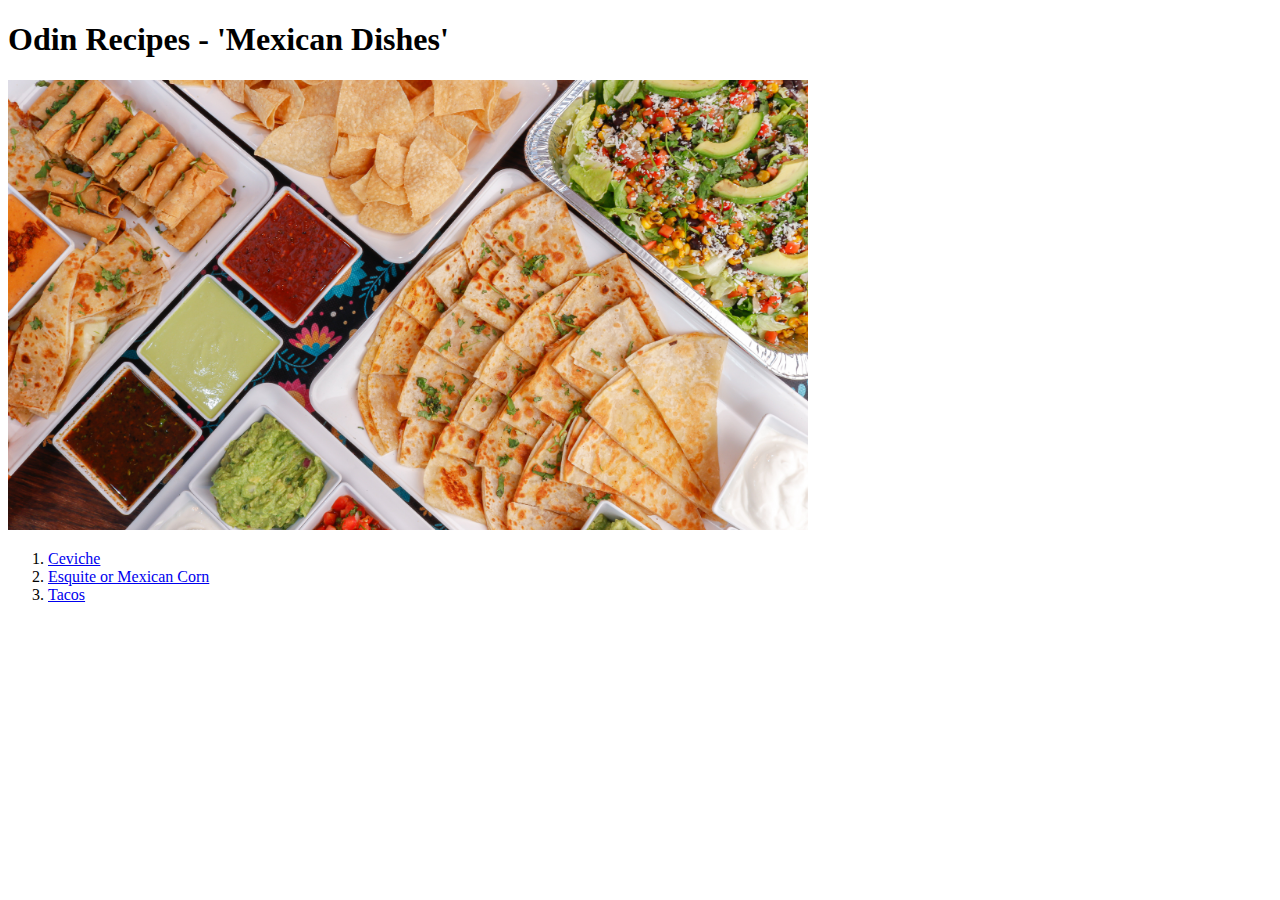
<file: index.html>
<!DOCTYPE html>
<html lang="en">
<head>
    <meta charset="UTF-8">
    <meta name="viewport" content="width=device-width, initial-scale=1.0">
    <title>The ODIN Recipes</title>
    <link rel="stylesheet" href="style.css">
</head>
<body>
    <h1 id='header'>Odin Recipes - 'Mexican Dishes'</h1>
    <img id='picture1'src="./images/food.jpg" alt="a tray of food" style="width:800px;height:450px;">
    <div class="list">
        <ol>
            <li><a href="recipes/ceviche.html" target="_blank">Ceviche</a></li>
            <li><a href="recipes/esquite.html" target="_blank">Esquite or Mexican Corn</a></li>
            <li><a href="recipes/tacos.html" target="_blank">Tacos</a></li>
        </ol>
    </div>
</body>
</html>
</file>
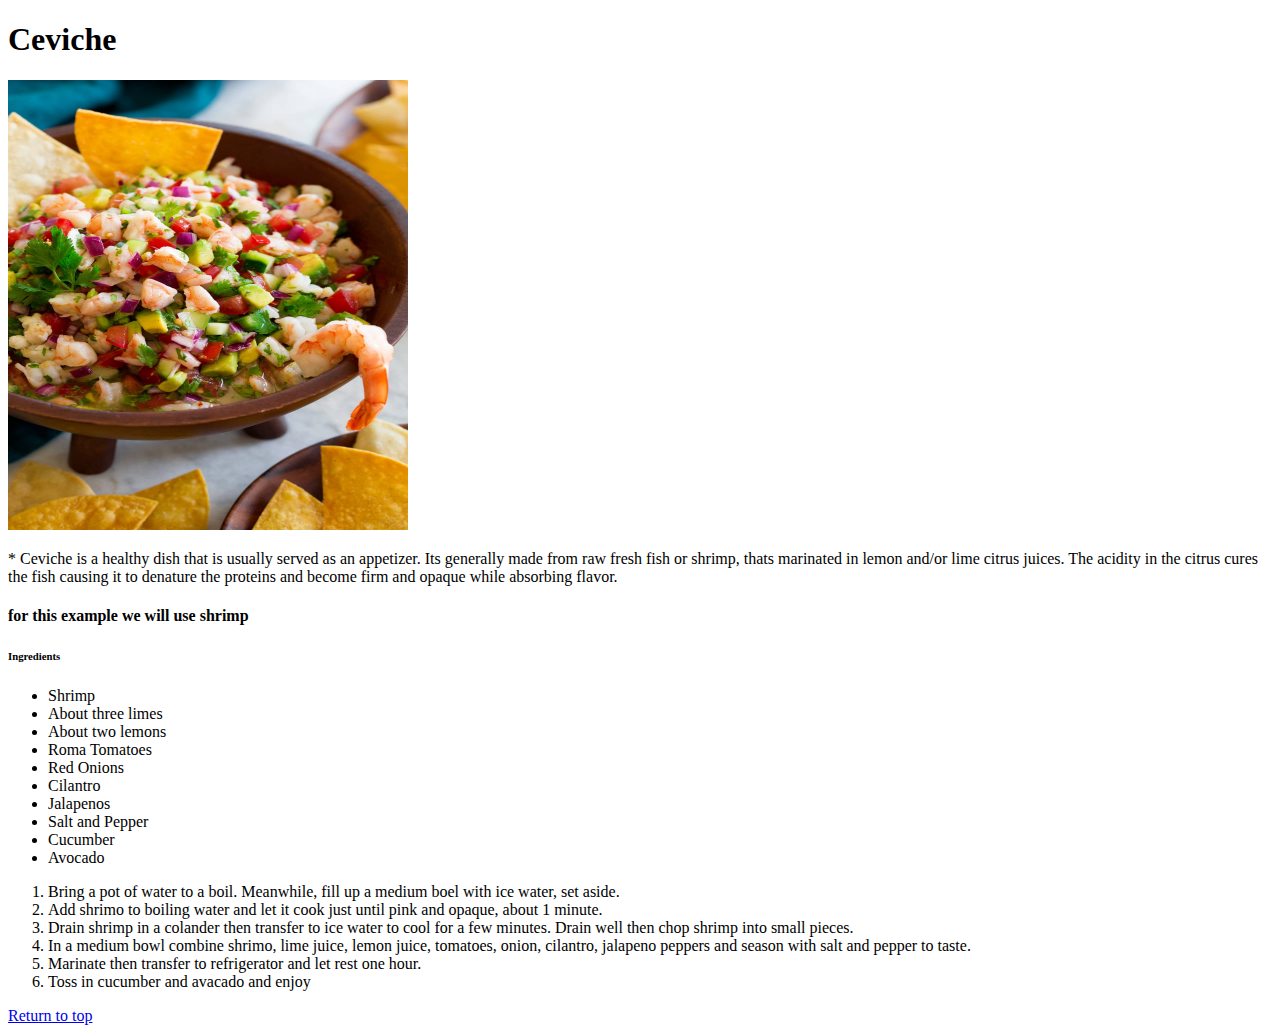
<file: recipes/ceviche.html>
<!DOCTYPE html>
<html lang="en">
<head>
    <meta charset="UTF-8">
    <meta name="viewport" content="width=device-width, initial-scale=1.0">
    <title>Ceviche Recipe</title>
</head>
<body>
    <h1 id="header">Ceviche</h1>
    <img src="../images/ce.jpg" alt="a plate of various ingrendients" style="width:400px;height:450px;">
    <p>* Ceviche is a healthy dish that is usually served as an appetizer. Its generally made from raw fresh fish or shrimp, thats marinated in lemon and/or lime citrus juices. The acidity in the citrus cures the fish causing it to denature the proteins and become firm and opaque while absorbing flavor.</p>
    <h4>for this example we will use shrimp</h4>
    <div><h6>Ingredients</h6>
    <ul>
        <li>Shrimp</li>
        <li>About three limes</li>
        <li>About two lemons</li>
        <li>Roma Tomatoes</li>
        <li>Red Onions</li>
        <li>Cilantro</li>
        <li>Jalapenos</li>
        <li>Salt and Pepper</li>
        <li>Cucumber</li>
        <li>Avocado</li>
    </ul>
    </div>
    <div>
        <ol>
            <li>Bring a pot of water to a boil. Meanwhile, fill up a medium boel with ice water, set aside.</li>
            <li>Add shrimo to boiling water and let it cook just until pink and opaque, about 1 minute.</li>
            <li>Drain shrimp in a colander then transfer to ice water to cool for a few minutes. Drain well then chop shrimp into small pieces.</li>
            <li>In a medium bowl combine shrimo, lime juice, lemon juice, tomatoes, onion, cilantro, jalapeno peppers and season with salt and pepper to taste.</li>
            <li>Marinate then transfer to refrigerator and let rest one hour.</li>
            <li>Toss in cucumber and avacado and enjoy</li>
        </ol>
    </div>

    <a href="#header">Return to top</a>
</body>
</html>
</file>
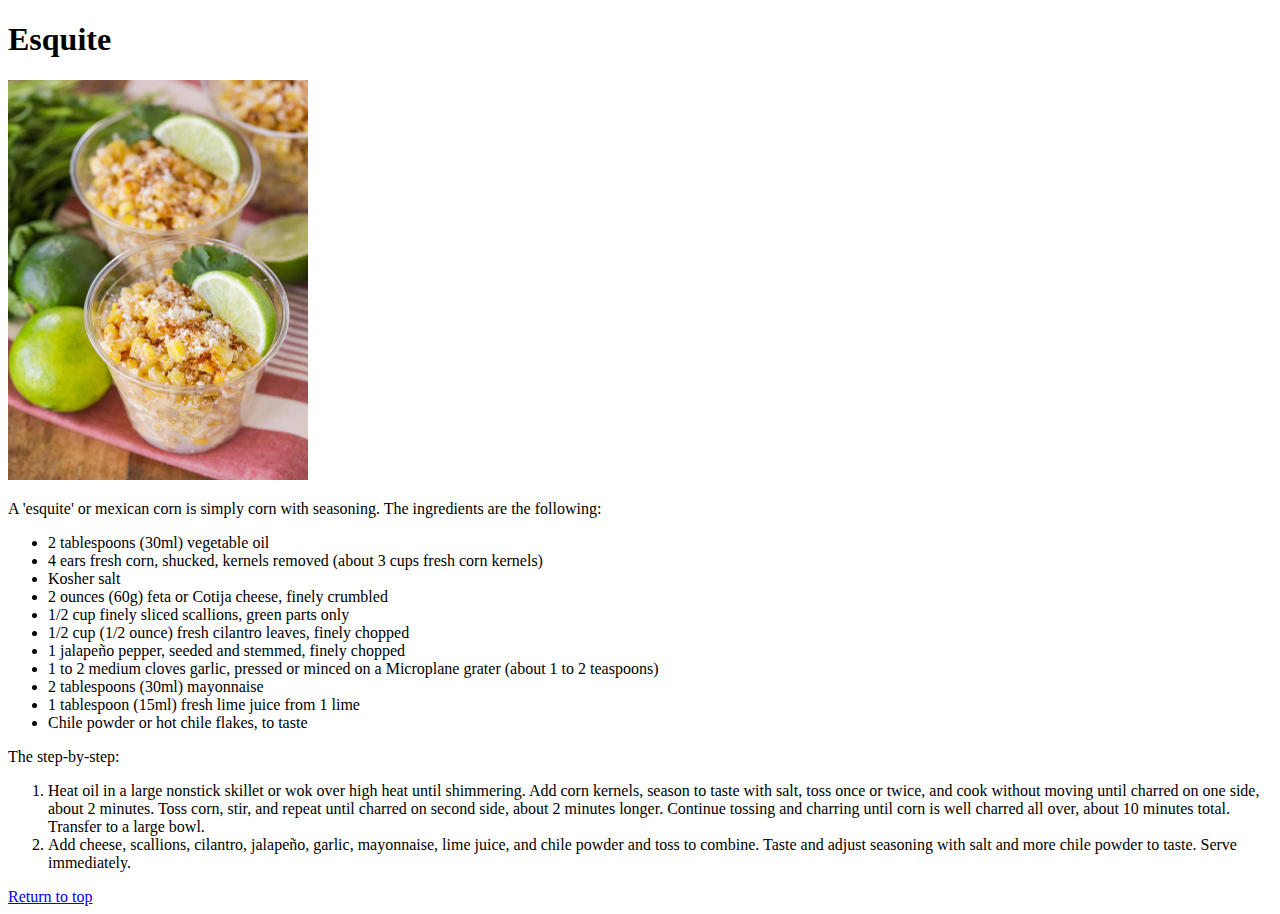
<file: recipes/esquite.html>
<!DOCTYPE html>
<html lang="en">
<head>
    <meta charset="UTF-8">
    <meta name="viewport" content="width=device-width, initial-scale=1.0">
    <title>Esquite Recipe</title>
</head>
<body>
    
    <div>
    <h1 id="header">Esquite</h1>
      <img src="../images/esquite.jpg" alt="a cup of corn and spices" style="width:300px;height:400px">
        <p>A 'esquite' or mexican corn is simply corn with seasoning. The ingredients are the following:</p>
    </div>

    <div>
    <ul>
        <li>2 tablespoons (30ml) vegetable oil</li>
        <li>4 ears fresh corn, shucked, kernels removed (about 3 cups fresh corn kernels)</li>
        <li>Kosher salt</li>
        <li>2 ounces (60g) feta or Cotija cheese, finely crumbled</li>
        <li>1/2 cup finely sliced scallions, green parts only</li>
        <li>1/2 cup (1/2 ounce) fresh cilantro leaves, finely chopped</li>
        <li>1 jalapeño pepper, seeded and stemmed, finely chopped</li>
        <li>1 to 2 medium cloves garlic, pressed or minced on a Microplane grater (about 1 to 2 teaspoons)</li>
        <li>2 tablespoons (30ml) mayonnaise</li>
        <li>1 tablespoon (15ml) fresh lime juice from 1 lime</li>
        <li>Chile powder or hot chile flakes, to taste</li>
    </ul>
    </div>

    <div>
    <p>The step-by-step:</p>
    <ol>
        <li>Heat oil in a large nonstick skillet or wok over high heat until shimmering. Add corn kernels, season to taste with salt, toss once or twice, and cook without moving until charred on one side, about 2 minutes. Toss corn, stir, and repeat until charred on second side, about 2 minutes longer. Continue tossing and charring until corn is well charred all over, about 10 minutes total. Transfer to a large bowl.</li> 
        <li>Add cheese, scallions, cilantro, jalapeño, garlic, mayonnaise, lime juice, and chile powder and toss to combine. Taste and adjust seasoning with salt and more chile powder to taste. Serve immediately.</li>
    </ol>
    </div>
<a href="#header">Return to top</a>

</body>
</html>
</file>
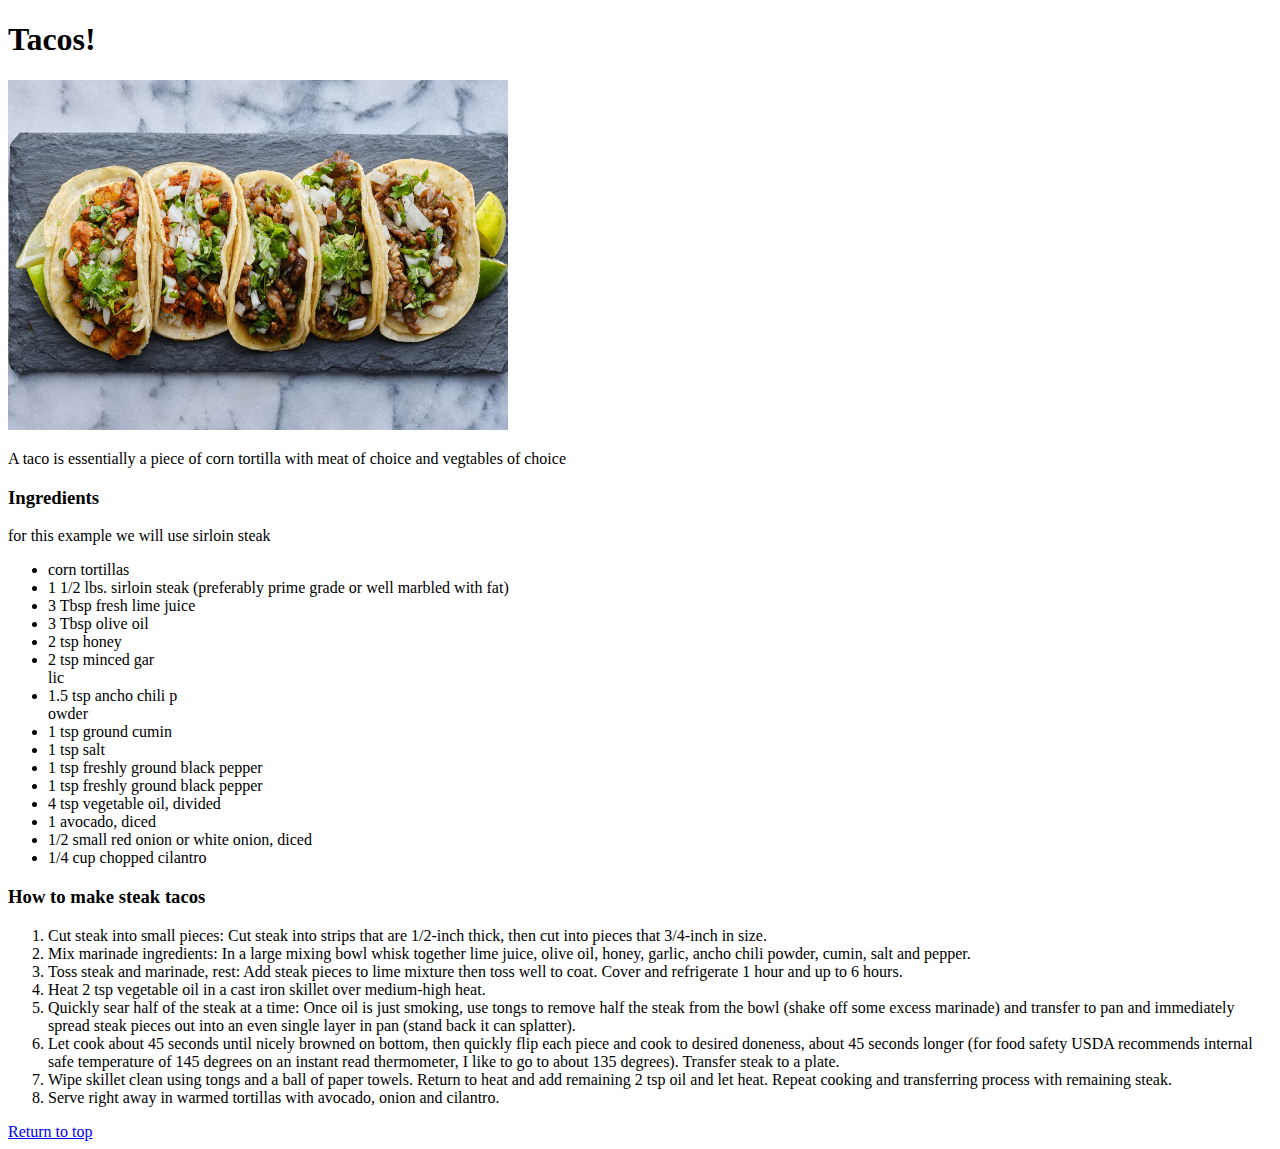
<file: recipes/tacos.html>
<!DOCTYPE html>
<html lang="en">
<head>
    <meta charset="UTF-8">
    <meta name="viewport" content="width=device-width, initial-scale=1.0">
    <title>Tacos!</title>
</head>
<body>
    <div>
        <h1 id="header">Tacos!</h1>
        <img src="../images/tacos.jpg" alt="a corn tortilla with meat" style="width:500px;height:350px">
    <p>A taco is essentially a piece of corn tortilla with meat of choice and vegtables of choice</p>
    </div>

    <div>
        <ul>


        </ul>
    </div>

    <div>
        
        <h3>Ingredients</h3>
        <p>for this example we will use sirloin steak</p>
        <ul>
            
            
            
            
            <li>corn tortillas</li>
            <li>1 1/2 lbs. sirloin steak (preferably prime grade or well marbled with fat)</li>
            <li>3 Tbsp fresh lime juice</li>
            <li>3 Tbsp olive oil</li>
            <li>2 tsp honey</li>
            <li>2 tsp minced gar</li>lic
            <li>1.5 tsp ancho chili p</li>owder
            <li>1 tsp ground cumin</li>
            <li>1 tsp salt</li>
            <li>1 tsp freshly ground black pepper</li>
            <li>1 tsp freshly ground black pepper</li>
            <li>4 tsp vegetable oil, divided</li>
            <li>1 avocado, diced</li>
            <li>1/2 small red onion or white onion, diced</li>
            <li>1/4 cup chopped cilantro</li>





        </ul>    


    </div>

    <div>

<h3>How to make steak tacos</h3>



        <ol>

            <li>Cut steak into small pieces: Cut steak into strips that are 1/2-inch thick, then cut into pieces that 3/4-inch in size.</li>
            <li>Mix marinade ingredients: In a large mixing bowl whisk together lime juice, olive oil, honey, garlic, ancho chili powder, cumin, salt and pepper.</li>
            <li>Toss steak and marinade, rest: Add steak pieces to lime mixture then toss well to coat. Cover and refrigerate 1 hour and up to 6 hours.</li>
            <li>Heat 2 tsp vegetable oil in a cast iron skillet over medium-high heat.</li>
            <li>Quickly sear half of the steak at a time: Once oil is just smoking, use tongs to remove half the steak from the bowl (shake off some excess marinade) and transfer to pan and immediately spread steak pieces out into an even single layer in pan (stand back it can splatter).</li>
            <li>Let cook about 45 seconds until nicely browned on bottom, then quickly flip each piece and cook to desired doneness, about 45 seconds longer (for food safety USDA recommends internal safe temperature of 145 degrees on an instant read thermometer, I like to go to about 135 degrees). Transfer steak to a plate.</li>
            <li>Wipe skillet clean using tongs and a ball of paper towels. Return to heat and add remaining 2 tsp oil and let heat. Repeat cooking and transferring process with remaining steak.</li>
            <li>Serve right away in warmed tortillas with avocado, onion and cilantro.</li>


       

        </ol>




    </div>

    <a href="#header">Return to top</a>


</body>
</html>
</file>
<file: style.css>
/*body{
  margin: 0;
  padding: 0;
  width: max-content;
}


#header{
  display: flex;
  align-items: center;
  justify-content: center;
}

img{
  display: flex;
  align-items: center;
  justify-content: center;

}*/
</file>
